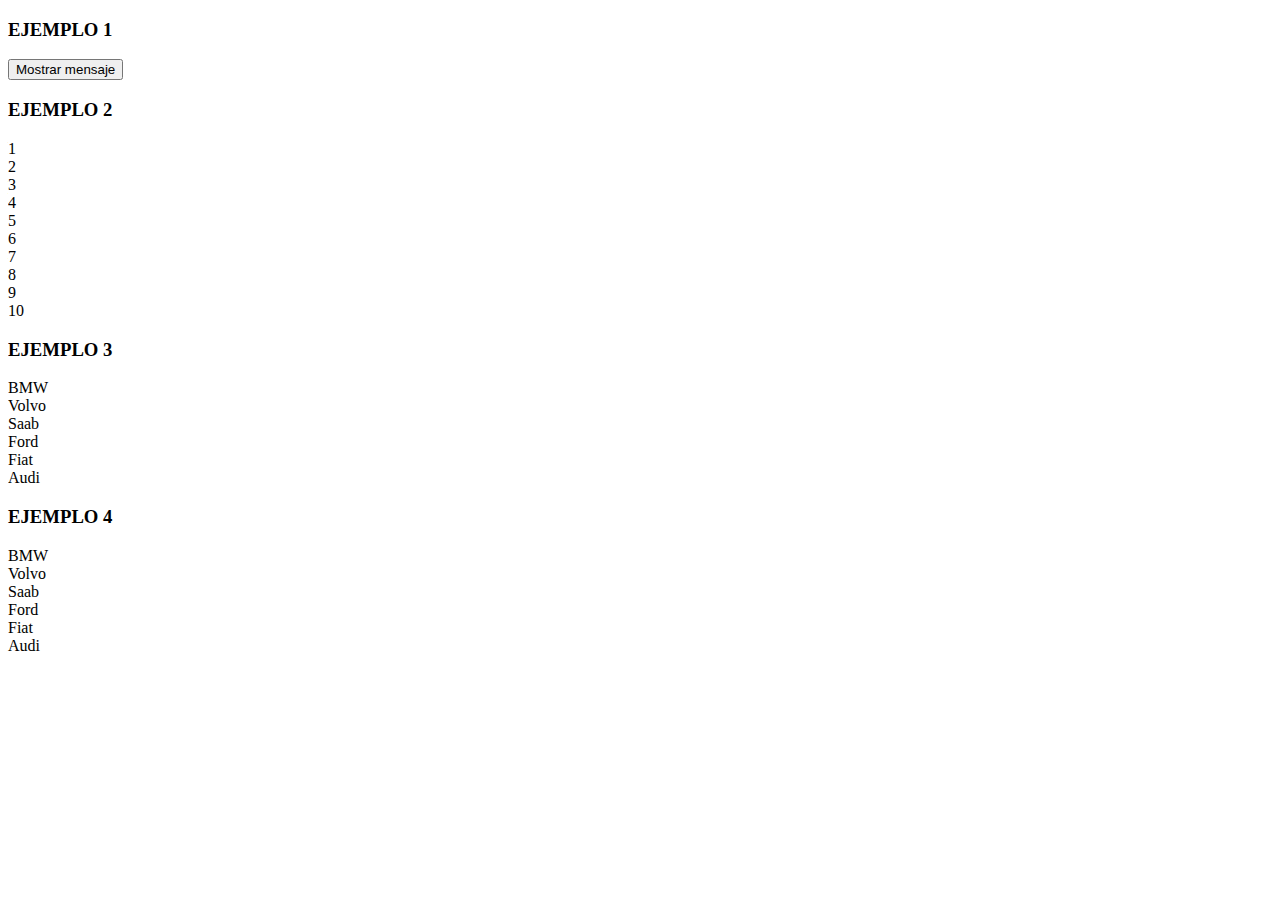
<file: SEMANA5/S25/index.html>
<!DOCTYPE html>
<html lang="en">
  <head>
    <meta charset="UTF-8" />
    <meta name="viewport" content="width=device-width, initial-scale=1.0" />
    <title>SESIÓN 25</title>
  </head>
  <body>
    <!--EJEMPLO 1-->
    <h3>EJEMPLO 1</h3>
    <button onclick="mostrarMensaje ()">Mostrar mensaje</button>

    <!--EJEMPLO 2-->
    <h3>EJEMPLO 2</h3>
    <p id="demo">holi</p>

    <!--EJEMPLO 3-->
    <h3>EJEMPLO 3</h3>
    <p id="autos">kdjfa</p>

    <!--EJEMPLO 4-->
    <h3>EJEMPLO 4</h3>
    <p id="autos2">kdjfahj</p>

    <script src="./assets/js/script.js"></script>
  </body>
</html>
</file>
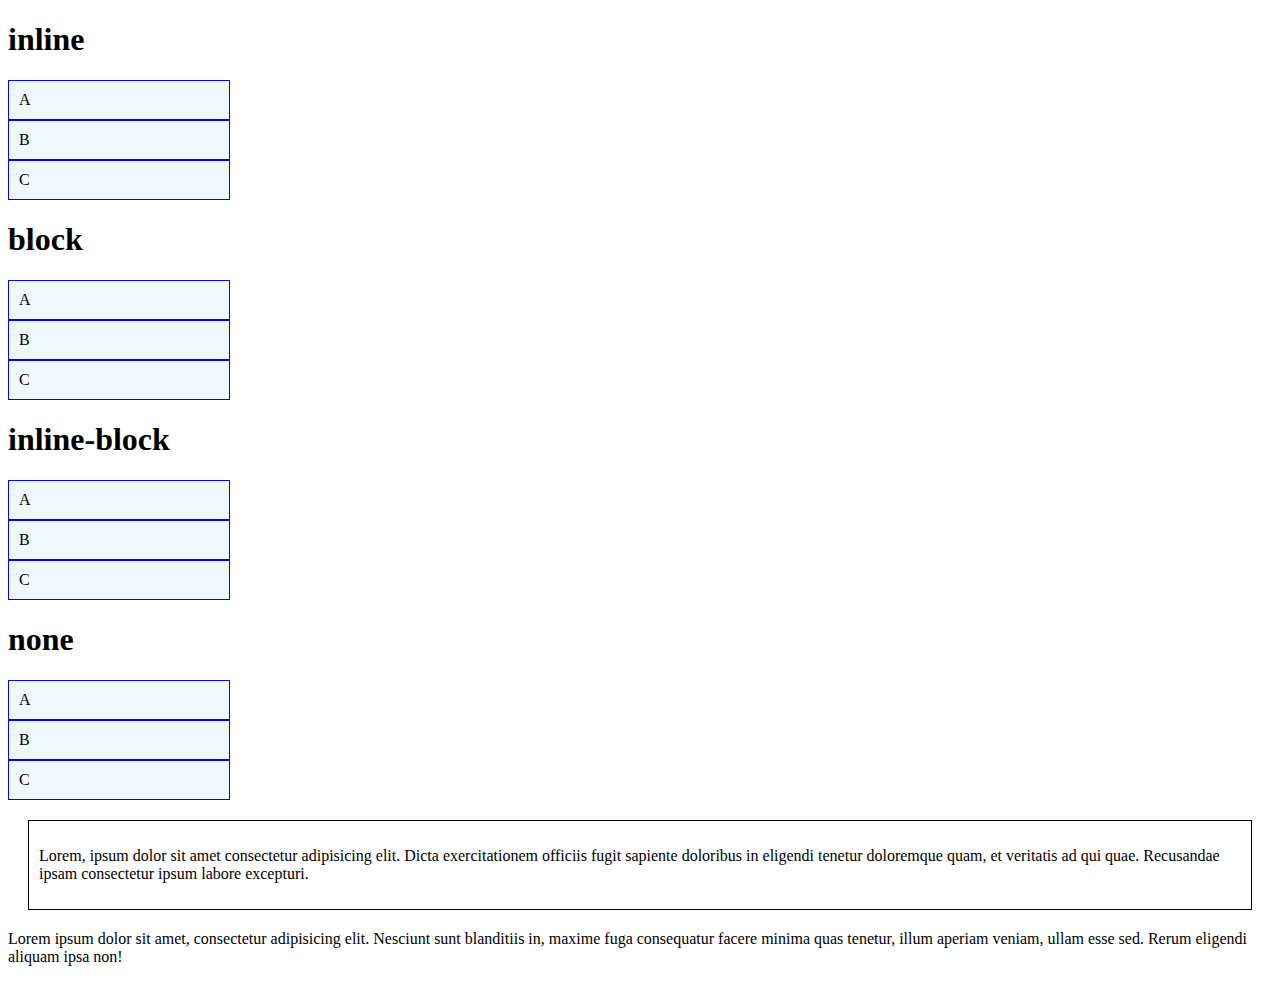
<file: SEMANA5/S21/ejer/index.html>
<!DOCTYPE html>
<html lang="en">
  <head>
    <meta charset="UTF-8" />
    <meta name="viewport" content="width=device-width, initial-scale=1.0" />
    <title>Sesión 21</title>
    <link rel="stylesheet" href="./assets/css/style.css" />
  </head>
  <body>
    <!--TIPOS DE DISPLAY-->
    <div class="c-inline-block display">
      <h1>inline</h1>
      <div>A</div>
      <div>B</div>
      <div>C</div>
    </div>

    <div class="c-block display">
      <h1>block</h1>
      <div>A</div>
      <div>B</div>
      <div>C</div>
    </div>

    <div class="c-inline-block display">
      <h1>inline-block</h1>
      <div>A</div>
      <div>B</div>
      <div>C</div>
    </div>

    <div class="c-none display">
      <h1>none</h1>
      <div>A</div>
      <div>B</div>
      <div>C</div>
    </div>
    <div class="c1">
      <p>
        Lorem, ipsum dolor sit amet consectetur adipisicing elit. Dicta
        exercitationem officiis fugit sapiente doloribus in eligendi tenetur
        doloremque quam, et veritatis ad qui quae. Recusandae ipsam consectetur
        ipsum labore excepturi.
      </p>
    </div>
    <div clas="c2">
      <p>
        Lorem ipsum dolor sit amet, consectetur adipisicing elit. Nesciunt sunt
        blanditiis in, maxime fuga consequatur facere minima quas tenetur, illum
        aperiam veniam, ullam esse sed. Rerum eligendi aliquam ipsa non!
      </p>
    </div>
  </body>
</html>
</file>
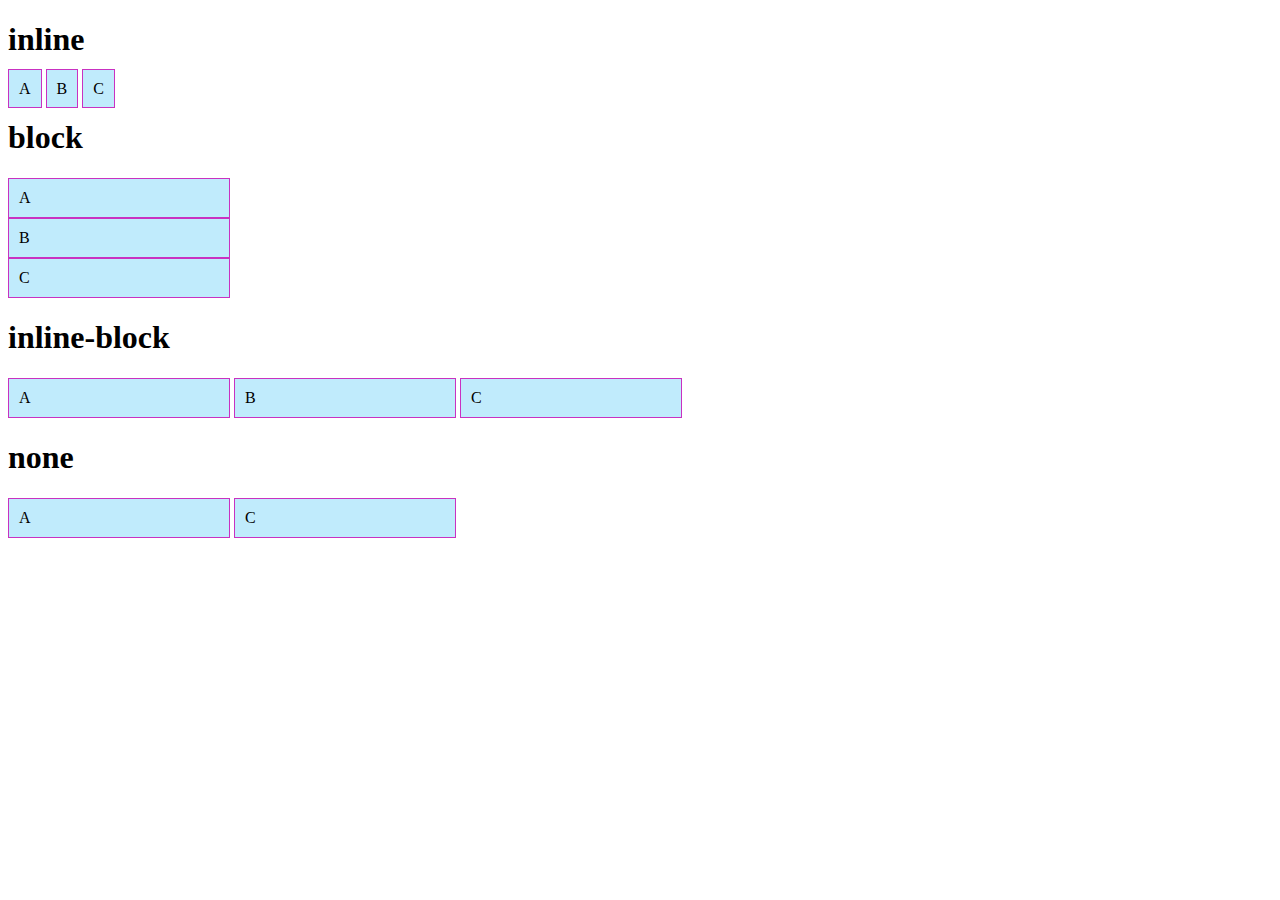
<file: SEMANA5/S21/PROYECTO2/index.html>
<!DOCTYPE html>
<html lang="en">
  <head>
    <meta charset="UTF-8" />
    <meta name="viewport" content="width=device-width, initial-scale=1.0" />
    <title>Sesión 21</title>
    <link rel="stylesheet" href="./assets/css/style.css" />
  </head>
  <body>
    <!--TIPOS DE DISPLAY-->
    <div class="c-inline display">
      <h1>inline</h1>
      <div>A</div>
      <div>B</div>
      <div>C</div>
    </div>

    <div class="c-block display">
      <h1>block</h1>
      <div>A</div>
      <div>B</div>
      <div>C</div>
    </div>

    <div class="c-inline-block display">
      <h1>inline-block</h1>
      <div>A</div>
      <div>B</div>
      <div>C</div>
    </div>

    <div class="c-none display">
      <h1>none</h1>
      <div>A</div>
      <div id="div-none">B</div>
      <div>C</div>
    </div>
  </body>
</html>
</file>
<file: SEMANA5/S21/ejer/assets/css/style.css>
.c1 {
  padding: 10px;
  border: 1px solid #000;
  margin: 20px;
}

.c2 {
  /* padding: 20px 50px 5px 30px; */
  padding-top: 20px;
  padding-right: 50px;
  padding-bottom: 5px;
  padding-left: 30px;
  border: 1px solid #0000;
  margin: 100px;
}

/* Displays */
.display div {
  border: 1px solid blue;
  background-color: aliceblue;
  padding: 10px;
  width: 200px;
}

/* inline */
.c-inline div {
  display: inline;
}
</file>
<file: SEMANA5/S21/PROYECTO2/assets/css/style.css>
/* Displays */
.display div {
  border: 1px solid rgb(201, 49, 193);
  background-color: rgb(192, 235, 252);
  padding: 10px;
  width: 200px;
}

/* inline */
.c-inline div {
  display: inline;
}

/* block */
.c-block div {
  display: block;
}

/*Inline block */
.c-inline-block div {
  display: inline-block;
}

.c-none div {
  display: inline-block;
}

#div-none {
  display: none;
}
</file>
